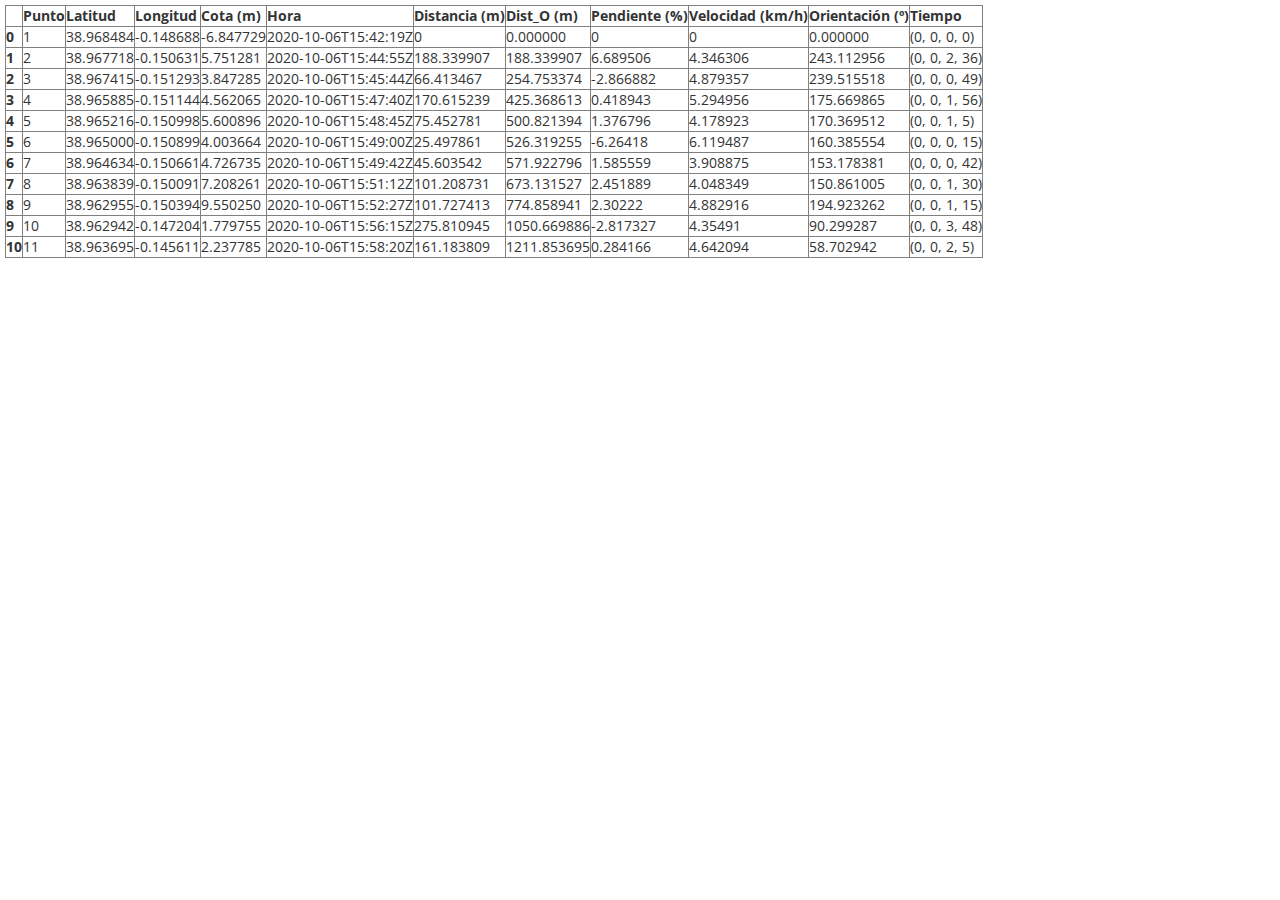
<file: Waypoints.html>
<!DOCTYPE html>
<!-- saved from url=(0129)https://poliformat.upv.es/access/content/attachment/GRA_13943_2023/Assignments/29887bbe-13f9-48de-b5a1-8b100d151403/df%20_1_.html -->
<html><head><meta http-equiv="Content-Type" content="text/html; charset=UTF-8">
    <meta http-equiv="Content-Style-Type" content="text/css"> 
    <meta name="viewport" content="width=device-width">
    <title>df (1).html</title>
    <link href="./Waypoints_files/tool_base.css" type="text/css" rel="stylesheet" media="all">
    <link href="./Waypoints_files/tool.css" type="text/css" rel="stylesheet" media="all">
    <script type="text/javascript" src="./Waypoints_files/headscripts.js.descarga"></script>
<script type="text/javascript" src="https://poliformat.upv.es/access/content/attachment/GRA_13943_2023/Assignments/29887bbe-13f9-48de-b5a1-8b100d151403/df%20_1_.html"></script>    <style>body { padding: 5px !important; }</style>
  </head>
  <body>
<table border="1" class="dataframe">
  <thead>
    <tr style="text-align: right;">
      <th></th>
      <th>Punto</th>
      <th>Latitud</th>
      <th>Longitud</th>
      <th>Cota (m)</th>
      <th>Hora</th>
      <th>Distancia (m)</th>
      <th>Dist_O (m)</th>
      <th>Pendiente (%)</th>
      <th>Velocidad (km/h)</th>
      <th>Orientación (º)</th>
      <th>Tiempo</th>
    </tr>
  </thead>
  <tbody>
    <tr>
      <th>0</th>
      <td>1</td>
      <td>38.968484</td>
      <td>-0.148688</td>
      <td>-6.847729</td>
      <td>2020-10-06T15:42:19Z</td>
      <td>0</td>
      <td>0.000000</td>
      <td>0</td>
      <td>0</td>
      <td>0.000000</td>
      <td>(0, 0, 0, 0)</td>
    </tr>
    <tr>
      <th>1</th>
      <td>2</td>
      <td>38.967718</td>
      <td>-0.150631</td>
      <td>5.751281</td>
      <td>2020-10-06T15:44:55Z</td>
      <td>188.339907</td>
      <td>188.339907</td>
      <td>6.689506</td>
      <td>4.346306</td>
      <td>243.112956</td>
      <td>(0, 0, 2, 36)</td>
    </tr>
    <tr>
      <th>2</th>
      <td>3</td>
      <td>38.967415</td>
      <td>-0.151293</td>
      <td>3.847285</td>
      <td>2020-10-06T15:45:44Z</td>
      <td>66.413467</td>
      <td>254.753374</td>
      <td>-2.866882</td>
      <td>4.879357</td>
      <td>239.515518</td>
      <td>(0, 0, 0, 49)</td>
    </tr>
    <tr>
      <th>3</th>
      <td>4</td>
      <td>38.965885</td>
      <td>-0.151144</td>
      <td>4.562065</td>
      <td>2020-10-06T15:47:40Z</td>
      <td>170.615239</td>
      <td>425.368613</td>
      <td>0.418943</td>
      <td>5.294956</td>
      <td>175.669865</td>
      <td>(0, 0, 1, 56)</td>
    </tr>
    <tr>
      <th>4</th>
      <td>5</td>
      <td>38.965216</td>
      <td>-0.150998</td>
      <td>5.600896</td>
      <td>2020-10-06T15:48:45Z</td>
      <td>75.452781</td>
      <td>500.821394</td>
      <td>1.376796</td>
      <td>4.178923</td>
      <td>170.369512</td>
      <td>(0, 0, 1, 5)</td>
    </tr>
    <tr>
      <th>5</th>
      <td>6</td>
      <td>38.965000</td>
      <td>-0.150899</td>
      <td>4.003664</td>
      <td>2020-10-06T15:49:00Z</td>
      <td>25.497861</td>
      <td>526.319255</td>
      <td>-6.26418</td>
      <td>6.119487</td>
      <td>160.385554</td>
      <td>(0, 0, 0, 15)</td>
    </tr>
    <tr>
      <th>6</th>
      <td>7</td>
      <td>38.964634</td>
      <td>-0.150661</td>
      <td>4.726735</td>
      <td>2020-10-06T15:49:42Z</td>
      <td>45.603542</td>
      <td>571.922796</td>
      <td>1.585559</td>
      <td>3.908875</td>
      <td>153.178381</td>
      <td>(0, 0, 0, 42)</td>
    </tr>
    <tr>
      <th>7</th>
      <td>8</td>
      <td>38.963839</td>
      <td>-0.150091</td>
      <td>7.208261</td>
      <td>2020-10-06T15:51:12Z</td>
      <td>101.208731</td>
      <td>673.131527</td>
      <td>2.451889</td>
      <td>4.048349</td>
      <td>150.861005</td>
      <td>(0, 0, 1, 30)</td>
    </tr>
    <tr>
      <th>8</th>
      <td>9</td>
      <td>38.962955</td>
      <td>-0.150394</td>
      <td>9.550250</td>
      <td>2020-10-06T15:52:27Z</td>
      <td>101.727413</td>
      <td>774.858941</td>
      <td>2.30222</td>
      <td>4.882916</td>
      <td>194.923262</td>
      <td>(0, 0, 1, 15)</td>
    </tr>
    <tr>
      <th>9</th>
      <td>10</td>
      <td>38.962942</td>
      <td>-0.147204</td>
      <td>1.779755</td>
      <td>2020-10-06T15:56:15Z</td>
      <td>275.810945</td>
      <td>1050.669886</td>
      <td>-2.817327</td>
      <td>4.35491</td>
      <td>90.299287</td>
      <td>(0, 0, 3, 48)</td>
    </tr>
    <tr>
      <th>10</th>
      <td>11</td>
      <td>38.963695</td>
      <td>-0.145611</td>
      <td>2.237785</td>
      <td>2020-10-06T15:58:20Z</td>
      <td>161.183809</td>
      <td>1211.853695</td>
      <td>0.284166</td>
      <td>4.642094</td>
      <td>58.702942</td>
      <td>(0, 0, 2, 5)</td>
    </tr>
  </tbody>
</table>
  

</body></html>
</file>
<file: Waypoints_files/tool_base.css>
/* tool-base.css  - base values - focus on positioning, margins, paddings 
- all skins can participate in these shared definitions 
- and still style things differently in their skin*/
@media print  {
   body {
	font-size: 9pt !important;
	margin: 0 !important;
	padding: 0 !important;
}

	h3, h4, h5, h6{
	width: 50%;
}

.itemAction, .act, .navPanel, .screenOnly {
	display: none;
}

	a:link, a:visited{
	text-decoration: underline !important;
}

	table{
	font-size: inherit !important;
}

	.listHier th {
	background: var(--sakai-background-color-1) !important;
	font-weight: bold !important;
	border-bottom: 1px dashed var(--sakai-border-color);
}

	.portletBody {
	padding: 0 !important;
}

}
/* SECTION 1 - STANDARD COMPONENTS*/
body{
	padding: 0;
	margin: 0;
}

hr{
	height: 0;
}

h3,h4,h5, h6{
	padding: .2em 0;
}

a img{
	border: 0;
}

fieldset{
	border: none;
	margin-top: 1em;
	padding: 0;
}

legend{
	font-weight: bold;
	color: var(--sakai-text-color-1);
	font-size: 100%;
	margin-left: 0;
	padding-left: 0;
}

iframe{
	margin-top: 2px;
}

table{
	font-size: 1em;
}
code {
	font-family: verdana, arial, helvetica, sans-serif;
	font-size:1em;
}

/* SECTION 2 - LAYOUT*/
/*only child of body (example: any tool)*/
.portletMainWrap > .portletBody {
    word-wrap:break-word
}
.portletMainWrap > .portletBody img {
    max-width: 100%;
    height: auto !important;
}
.helpBody {
	padding: 0 1em 1em 1em
	} 


/*for web content - 2 states of the body > div that used instead of div.portletBody in web content), with toolbar, without*/
/*see  a course site web contentn tool  - as instructor and as student - ends with a IE hack needed to make the make the bottom scrolbar (when present) behave.*/
/*the margin/padding adjustments for both are to avoid https://bugzilla.mozilla.org/show_bug.cgi?id=361768 they essentially tuck the iframe borders "underneath" the outside of the containing block*/
.wcwmenu{
	padding: .1em 0;
	margin: -.2em 0;
}
.wcwomenu{
	padding: 0;
	margin: -.1em 0 -1em 0;
}

* html #wciframe{
	margin-bottom:1em
}

/* SECTION 3 - TABULAR DATA LAYOUTS*/
/*itemSummary: table for displaying the details of an item - layout is th-td, th-td*/
/*see an announcement*/
.itemSummary, .itemSummaryLite{
	margin: .5em 0;
}

/*format the th - since jsf cannot do <th> vertically in a column,
 certain tds are classed (header) in jsf based tools to render the same as the th*/
.itemSummary th, .itemSummary td.header, .itemSummaryHeader, .itemSummaryLite td.header{
	font-weight: bold;
	color: var(--sakai-text-color-1);
	white-space: nowrap;
	vertical-align: top;
	text-align: left;
	padding: .3em 1em .3em .3em;
}

.itemSummaryHeader, .itemSummaryValue {
	padding: .3em 1em .3em .3em;
}

table.itemSummary td, td.itemSummaryLite{
	text-align: left;
	padding: .3em 1em;
	vertical-align: top;
}

table.itemSummary caption, caption.itemSummaryLite {
	text-align: left;
	font-weight: bold;
	padding: 1em 0 0 0;
}

/*table and cells for displaying a flat or hierarchical list of tabular data*/
/*see an annoucement, assignment list*/
table.listHier{
	font-size: 1em;
	width: 100%;
	clear: both;
	margin-top: .5em;
	border:none; /*keep ff from giving it a border*/
}

table.listHier th{
	font-weight: normal;
	text-align: left;
	white-space: nowrap;
	padding: .3em;
}

table.listHier td{
	padding: .3em;
}

table.listHier td img{
	margin-right: .2em;
	vertical-align: text-top;
}

table.listHier td a:hover,
table.listHier th a:hover{
	text-decoration: none;
}

/*a column in a table that contains only a very small icon - all cells in the column have that class */
/*see an announcement list where one announcement has an attachment*/
table.listHier .attach{
	width: 24px;
}

/*make the currently sorted column header text bold,apply to <th> tag*/
/*see gradebook roster*/
.currentSort{
	font-weight: bold;
}

/*make the not currently sorted column header text not bold,apply to <th> tag*/
/*see gradebook roster*/
.notCurrentSort{
	font-weight: normal;
	text-decoration: none;
}

/*list used everywhere to list attachments to an item*/
/*see an announcement with attachments*/
ul.attachList{
	margin: 1em 0;
	padding: 0;
}

ul.attachList img{
	vertical-align: middle;
	margin: 0 1em 0 0;
}

ul.attachList li{
	list-style: none;
	margin: 0 0 .3em 0;
}

/*SECTION 4 -  NAVIGATION */
/*navPanel is the parent of any navigation subpanel - provides for clearing the floats of the inner pannels, styling of pannel groups*/
/*see announcement list*/
.navPanel{
	clear: both;
	margin: 5px 0 0 0;
	overflow: hidden;
	height: 100%;
}

/*searchNav panel has a special text input*/
.searchNav input.searchField{
	padding: 2px;
}

/*for abc or 123 navigators*/
/*not sure where used - samigo?*/
span.abc{
	letter-spacing: .2em;
	color: var(--sakai-text-color-2);
}

span.abc a:hover{
	font-weight: bold;
	color: var(--errorBanner-color);
	text-decoration: none;
}

span.abc a,span.abc a:link{
	font-weight: bold;
}

/*navigator for a view's global actions (i.e. actions not associated with particular items)*/
/*used in samigo - gradebook*/
.navViewAction{
	background-color: var(--sakai-background-color-2);
	text-align: center;
	font-size: .8em;
	padding: .3em;
	vertical-align: middle;
}

table.discTria img, .topicHeadings img,  .msgHeadings img{
	vertical-align: text-top;
	margin:0 .3em;
}
.discTria h4{
	display:inline;
}
.discTria .itemAction a{
	border:1px solid var(--sakai-border-color) !important;
	padding:.3em .6em !important;
	background:var(--sakai-background-color-2);
	
}
.discTria .itemAction a:hover{
	border:1px solid var(--sakai-border-color) !important;
	background:var(--sakai-background-color-1);
}


/*a block that contains a twistie and a title - used to hide then reveal optional elements*/
/*see or preview an assignment*/
.discTria{
	background-color: var(--button-background);
	padding: .5em;
	margin: 0;
	border: 1px solid var(--sakai-border-color);
}

.sakaiUserTheme-dark .discTria img {
	filter: var(--sakai-image-invert);
}
/*block to act on items it is listed under*/
/*see list of links under an assignment in assignment list*/
.itemAction{
	font-size: .85em;
	margin: .1em 0 0 .5em;
	line-height: 1.6em;
	color: var(--sakai-text-color-1);
	padding: 2px;
}

/*itemAction will become a list for 2.6*/
.itemAction li{
	list-style: none;
	display: inline;
}
h4 + div.itemAction{
	margin: .1em 0 0 1.5em;
}

/*SECTION 6 MESSAGES */
/*for status text in wizards
ie - site creation*/
.step{
	background-color: var(--sakai-background-color-2);
	padding: .3em .5em;
}

/*for instructions*/
/*create an announcement*/
.instruction{
	line-height: 1.3em;
	margin: .5em 0;
}

/* indicate status change */
/*see: join or unjoin sites*/
.information{
	background-color: transparent;
	background-image: url('images/info.gif');
	background-position: 5px 5px;
	background-repeat: no-repeat;
	border: 1px solid var(--sakai-border-color);
	display: block;
	width: 80%;
	clear: both;
	color: var(--sakai-text-color-1);
	font-size: 1em;
	margin: 5px 0px;
	padding: 5px 5px 5px 25px !important;
}

/*indicate success*/
/*see: create a gradebook assignment*/
.success{
	background-color: var(--successBanner-bgcolor);
	background-image: url('images/check.gif');
	background-position: 5px 5px;
	background-repeat: no-repeat;
	border: 1px solid var(--successBanner-bordercolor);
	display: block;
	width: 80%;
	clear: both;
	color: var(--successBanner-color);
	font-size: 1em;
	margin: 5px 0px;
	padding: 5px 5px 5px 25px !important;
}

/*indicate failed validation, non-system errors*/
/*TODO: consolidate - validationEmbedded used in gradebook, validation in many places, alertMessage legacy*/
/*see: create an announcement but "forget" to give it a title*/
ul.alertMessage{
   list-style-type: none;
}
/*yet another way to indicate a field that failed validation - treats just the label color via inheritance*/
/*create a resource but forget a required field*/
.validFail label{
	color: var(--errorBanner-color) !important;
}

/*when displaying a validaiton failure inline (used with a span)*/
.alertMessageInline{
	background: var(--errorBanner-bgcolor) url(images/warn.gif) 5px 5px no-repeat;
	border: 1px solid var(--errorBanner-bordercolor);
	width: 80%;
	font-size: 1em;
	color: var(--errorBanner-color);
	margin: 5px 0px 5px 0;
	padding: 5px 5px 5px 25px;
}

/*highlight certain texts*/
/*see: assignment due date in list*/
.highlight{
	color: var(--sakai-highlight-color);
	font-weight:bold;
}

/*see: top of resources*/
.breadCrumb{
	clear: both;
	margin: 1em 0;
}

/*see: top of resources*/
h3 .breadCrumb{
	clear: both;
	font-size: .8em;
}

/* SECTION 5 INDENTING CLASSES:use these classes with <div> blocks to structure layout hierarchically.*/
.indnt0,.tier0{
	margin-left: 0;
}

.indnt1,.tier1{
	margin-left: 1em;
}

.indnt2,.tier2{
	margin-left: 2em;
}

.indnt3,.tier3{
	margin-left: 3em;
}

.indnt4,.tier4{
	margin-left: 4em;
}

.indnt5,.tier5{
	margin-left: 5em;
}

.indnt6,.tier6{
	margin-left: 6em;
}

.indnt7,.tier7{
	margin-left: 7em;
}

.indnt8,.tier8{
	margin-left: 8em;
}

.indnt9,.tier9{
	margin-left: 9em;
}

.indnt10,.tier10{
	margin-left: 10em;
}

.pad0{
	padding-left: 0;
}

/*SECTION 7 DATA PANELS*/
/*panels of normal text can have a header (ie - title) and a footer element (ie - metadata such as author, date, etc)*/
/*see synoptic view of announcements*/
h3.textPanelHeader,h4.textPanelHeader,h5.textPanelHeader, h6.textPanelHeader{
	font-size: 1em;
	color: var(--sakai-text-color-1);
	margin: 1em 1em .2em 0;
}

.textPanel{
	margin: .5em 0;
}

.textPanel > div.disc * {
	margin: inherit;
}

.textPanel > div.disc p {
	margin: 5px 0;
}

.textPanelFooter{
	font-size: 85%;
	margin: 0;
	color: var(--sakai-text-color-1);
	font-weight: normal;
}

/*for panels that "look" like forms but are read only ie. assignment preview - student view*/
/*see: preview an assignment - view the student view*/
.inopPanel {
	border: 1px solid var(--sakai-border-color);
	border-top: none;
	padding: 1em;
	background: var(--sakai-background-color-2);
}

#attachmentspanel table .attachList {
  margin-bottom: 0.5em;
  margin-top: 0;
}

/*to highlight info or controls in some high threshhold situations*/
/*do an assignment that requires honor code check as a student*/
.highlightPanel {
  margin: 1em 0;
}

.highlightPanel h3 {
  margin-top: 0;
  margin-bottom: 0.5em;
}

.highlightPanel table .listHier {
  width: auto;
  margin: 0;
}

/*to isolate blocks of data in low threshhold situations*/
/*see admin / memory / status*/
.infoPanel{
	padding: .3em;
	width: 99%;
}

.infoPanelHead{
	padding: .3em;
}

/*for separating data blocks*/
hr.itemSeparator{
	height: 1px;
	border-style: solid;
	border-width: 1px 0 0 0;
}

/* SECTION 8 FORM ELEMENTS
	all form elements are formed by a label/input pair wrapped in a block - with JSF based tools it is another matter 
	.shorttext - label / input (type=text)
	.filepicker - label / input (type=file)
	.longtext - label / textarea
	.checkbox - input (type=checkbox or radio)
	*/
	
/*	see: create a resource*/
	
.shorttext{
	clear:both;
}

#attachForm .shorttext label, #attachForm .filepicker  label{
	min-width: 19.5em;
}

.shorttext input.disabled{
	background:var(--sakai-background-color-2);
}
textarea{
	margin-top: .5em;
}

/*border that needs to match the background to avoid some tedious problems in IE	*/
.checkbox{
	margin: .2em 0;
}

/*certain longtext/label pairs need to display label and control on separate lines - their label is classed "block"*/
label.block{
	display: block;
}
/*all RT Editors should be composed of an iframe inside of a longtext div*/
/*bellow padding is to avoid FF ghost borders*/
.longtext iframe{
		padding: 0.2em 0em 0em 0em;
}

/*some forms need to be displayed inline*/
.inlineForm{
	margin: 0;
	padding: 0;
	display: inline;
}

.inlineForm a{
	border: none;
	background-color: transparent;
}

/*SECTION 9 MISC*/
/*all purpose clearing action when nature of prec or following items floating nature is in doubt*/
.clear {
	margin: 1em 0;
	clear: both;
}

/*informational texts intended for screen readers - renders offscreen*/
.skip, .fl-offScreen-hidden {
	position: absolute !important;
	height: 0px; width: 0px; 
	overflow: hidden;
	clip: rect(1px 1px 1px 1px); /* IE6, IE7 */
	clip: rect(1px, 1px, 1px, 1px);
	clip-path: polygon(0px 0px, 0px 0px,0px 0px, 0px 0px); 
}
/*"inactive" gets applied to a container whose children you want to make look grayed out (not inactive per se) - applies to all textual elements and images
placeholder till more standard way of doing it*/
.inactive img{
	filter:progid:DXImageTransform.Microsoft.Alpha(Opacity=50), progid:DXImageTransform.Microsoft.BasicImage(grayscale=1) !important;
	opacity:.50 !important;
}
.inactive *
{
	color: var(--sakai-text-color-disabled) !important;
}
.inactiveBack, .inactiveBack:hover{
    background:var(--sakai-background-color-2) !important;
}

/*external login form formatting*/
.login{
	margin: 5em auto;
	border: 1px solid var(--sakai-border-color);
	width: auto;
}

.login th{
	background-color: var(--sakai-background-color-2);
	padding: .5em;
	border-bottom: 1px solid var(--sakai-border-color);
}

.login td.logo{
	width: 13em;
	background:var(--sakai-background-color-1) url(../image/sakai.jpg) top left no-repeat
}

.login td.form, .login td.form{
	padding: .5em;
}

.loginform{
	color: var(--sakai-background-color-1);
}

.loginform label{
	color: var(--sakai-background-color-1);
}

.loginform td {
	padding: .3em;
	color: var(--sakai-background-color-1);
}

.loginform td #eid, .loginform td #pw {
	padding:.2em;
	font-family:verdana, arial, helvetica, sans-serif;
	border: 1px solid var(--sakai-border-color);
}

.loginform td #submit{
	color:var(--infoBanner-color);
	float: right;
}

.loginform td .loginsubmit {
        color:var(--infoBanner-color);
}

#login-choice {
	border-spacing: 0;
	text-align: center;
}

/*SECTION 10 JSF HACKS*/
/*Tools based on JSF have some unique rendering requirements dictated by the way jsf chooses to render standard html components*/
/* IE gives forms a top margin unless told not to
this affects jsf based tools*/
.portletBody form{
	margin-top: 0;
}

/*for jsf label/input pairs that need to be rendered in a table (because otherwise they will not work)*/
.jsfFormTable{
	padding: 0;
}

/*in order to get the label/imput pair to work in jsf, they need to be wrapped up in a table in 
order to display them in the same cell they need to be wrapped in a h:panelGroup, which for some
 reason renders as a span. In order for the required star to "show" that span needs to be a block
  level element. So - if the input is required, add the "required" class to the h:panelGroup
   (in addition to the shorttext, checkbox or longtext classes) pant, pant...*/
.jsfFormTable .required{
	display: block;
	margin-left: -.2em;
}

.jsfFormTable td{
	padding: .3em 0;
	vertical-align: top;
}

.jsfFormTable td .reqStar{
	margin: 0 .2em 0 0;
}

.jsfFormTable td .labelindnt{
	margin-left: 17.5em !important;
}

.jsfFormTable td .shorttext {
	margin: 0;
}

.jsfFormTable td .shorttext .syllabusLabel{
	display: inline-block;
}

.jsfFormTable td .shorttext label{
	width: 17em;
}

.jsfFormTable td .required input {
	margin-left: -.6em;
}

/*since jsf multiple radio are rendered in a table, substract the padding of the parent td with a negative margin */
td table.checkbox {
	margin: 0;
}

/*so that the same table does not inherit the padding from the parent*/
td table.checkbox td{
	padding: 0;
}

/*SECTION 11 WIDGETS*/
/*list manager - two side by side select items,children of table.sidebyside*/
/*see: preferences / tab management or site info / create a group*/

.sidebyside th{
	padding: .3em;
	text-align: left;
	font-weight: normal;
}

.sidebyside td{
	padding: .3em;
}

.sidebyside select{
	width: 18em;
}
.sidebyside select.notsbs{
	width: auto;
}

/*messagecenter stuff*/
.msgAdvSearch {
	float:right;
}

.msgNav{
float:right;
text-align: right;
white-space: nowrap;
}
.unreadMsg{
font-weight: bold;
}

.bordered{
	border: 1px solid var(--sakai-border-color);
	padding: 0.5em;
}
/*span surrounding folder icons - used to decorate them (new in dropbox, locked, etc.)
a fake border makes the icon and the title align for IE8*/
span.nil{
	border:0px solid transparent
}
span.nil a{
	border:0px solid transparent
}

/*any list (ul) of messages in a synoptic list view*/
.synopticList{
	margin:0;
	padding:0;
	list-style: none;
    height:100%;
    overflow: hidden;
}
/*a list item - children are h3.textPanelHeader, p.textPanelFooter, div.textPanel*/
.synopticList li{ 
	padding:0;
	margin:.5em 0 ;
} 

.audioaudio {
    visibility: hidden\9;
    visibility: hidden\10;
}

.audioobject {
    visibility: hidden;
    visibility: visible\9;
    visibility: visible\10;
}

blockquote {
  background: var(--sakai-background-color-2);
  border-left: 6px solid var(--sakai-background-color-3);
  margin: 1.5em 10px;
  padding: 0.5em 10px;
  quotes: "\201C""\201D""\2018""\2019";
}
blockquote:before {
  color: var(--sakai-text-color-disabled);
  content: open-quote;
  font-size: 3em; 
  line-height: 0.1em;
  margin-right: 0.25em;
  vertical-align: -0.4em;
}
blockquote:after {
  color: var(--sakai-text-color-disabled);
  content: close-quote;
  font-size: 3em;
  line-height: 0.1em;
  margin-right: 0.25em;
  vertical-align: -0.4em;
}
blockquote p {
  display: inline;
}

/*From https://github.com/trentrichardson/jQuery-Timepicker-Addon/blob/master/src/jquery-ui-timepicker-addon.css for lang-datepicker.js*/
.ui-timepicker-div .ui-widget-header { margin-bottom: 8px; }
.ui-timepicker-div dl { text-align: left; margin-bottom: 8px;}
.ui-timepicker-div dl dt { float: left; clear:left; padding: 0; }
.ui-timepicker-div dl dd { margin: 0 0 8px 40%; }
.ui-timepicker-div td { font-size: 90%; }
.ui-tpicker-grid-label { background: none; border: none; margin: 0; padding: 0; }
.ui-timepicker-div .ui_tpicker_unit_hide{ display: none; }

.ui-timepicker-div .ui_tpicker_time .ui_tpicker_time_input { background: none; color:black; border: none; outline: none; border-bottom: solid 1px var(--sakai-border-color); width: 95%; }
/* SAK-45548 Safari rendering issue requires hardcoded colors*/
.sakaiUserTheme-dark .ui-timepicker-div .ui_tpicker_time .ui_tpicker_time_input { color:white;}

.ui-timepicker-div .ui_tpicker_time .ui_tpicker_time_input:focus { border-bottom-color: var(--sakai-active-color-3); }

.ui-timepicker-rtl{ direction: rtl; }
.ui-timepicker-rtl dl { text-align: right; padding: 0 5px 0 0; }
.ui-timepicker-rtl dl dt{ float: right; clear: right; }
.ui-timepicker-rtl dl dd { margin: 0 40% 10px 10px; }

/* Shortened version style */
.ui-timepicker-div.ui-timepicker-oneLine { padding-right: 2px; }
.ui-timepicker-div.ui-timepicker-oneLine .ui_tpicker_time, 
.ui-timepicker-div.ui-timepicker-oneLine dt { display: none; }
.ui-timepicker-div.ui-timepicker-oneLine .ui_tpicker_time_label { display: block; padding-top: 2px; }
.ui-timepicker-div.ui-timepicker-oneLine dl { text-align: right; }
.ui-timepicker-div.ui-timepicker-oneLine dl dd, 
.ui-timepicker-div.ui-timepicker-oneLine dl dd > div { display:inline-block; margin:0; }
.ui-timepicker-div.ui-timepicker-oneLine dl dd.ui_tpicker_minute:before,
.ui-timepicker-div.ui-timepicker-oneLine dl dd.ui_tpicker_second:before { content:':'; display:inline-block; }
.ui-timepicker-div.ui-timepicker-oneLine dl dd.ui_tpicker_millisec:before,
.ui-timepicker-div.ui-timepicker-oneLine dl dd.ui_tpicker_microsec:before { content:'.'; display:inline-block; }
.ui-timepicker-div.ui-timepicker-oneLine .ui_tpicker_unit_hide,
.ui-timepicker-div.ui-timepicker-oneLine .ui_tpicker_unit_hide:before{ display: none; }

.ui-timepicker-div span.ui-button-icon.ui-icon {top: 50%; left: 50%; }

/*jQuery Datepicker button class*/
.ui-datepicker-trigger{font-size:1em;margin-left: 4px;}
.ui-datepicker-trigger:hover{font-size:1em;}
.ui-datepicker-trigger span.fa{color: var(--button-text-color);}
.ui-datepicker-trigger:hover span.fa{color: var(--button-hover-text-color);}
.ui-datepicker-trigger:active span.fa{color: var(--button-active-text-color);}
.ui-datepicker.ui-widget.ui-widget-content {
	background:var(--sakai-background-color-1);
	border: 1px solid var(--sakai-border-color);
	color: var(--sakai-text-color-1);
}
.ui-datepicker .ui-widget-content {
	border:none;
}
.ui-datepicker .ui-datepicker-header {
	background:var(--sakai-background-color-1);
	border:none;
}

.ui-datepicker .ui-datepicker-next.ui-state-hover,
.ui-datepicker .ui-datepicker-next.ui-state-focus,
.ui-datepicker .ui-datepicker-prev.ui-state-hover,
.ui-datepicker .ui-datepicker-prev.ui-state-focus {
	background: var(--button-hover-background);
	border-color: var(--button-hover-border-color);
}
.ui-datepicker .ui-state-default,
.ui-datepicker .ui-datepicker-calendar .ui-state-default {
	background:var(--sakai-background-color-1);
	color: var(--sakai-text-color-1);
	border-color: transparent;
}
.ui-datepicker .ui-datepicker-calendar .ui-state-default.ui-state-hover {
	background: var(--sakai-active-color-1);
}

.ui-datepicker .ui-datepicker-calendar .ui-state-default.ui-state-highlight {
	color: var(--sakai-color-gold--darker-7);
	background: var(--sakai-color-gold--lighter-7);
}
.ui-datepicker .ui-datepicker-calendar .ui-state-default.ui-state-active {
	background: var(--sakai-active-color-3);
}
.ui-datepicker .ui-datepicker-calendar .ui-state-default.ui-state-active.ui-state-highlight {
	background: var(--sakai-active-color-3);
	color: var(--sakai-text-color-3);
}
.ui-datepicker .ui-datepicker-calendar .ui-state-disabled.ui-datepicker-unselectable {
	background: var(--sakai-background-color-1);
	opacity: 1;
	border-color: var(--sakai-background-color-1);
}
</file>
